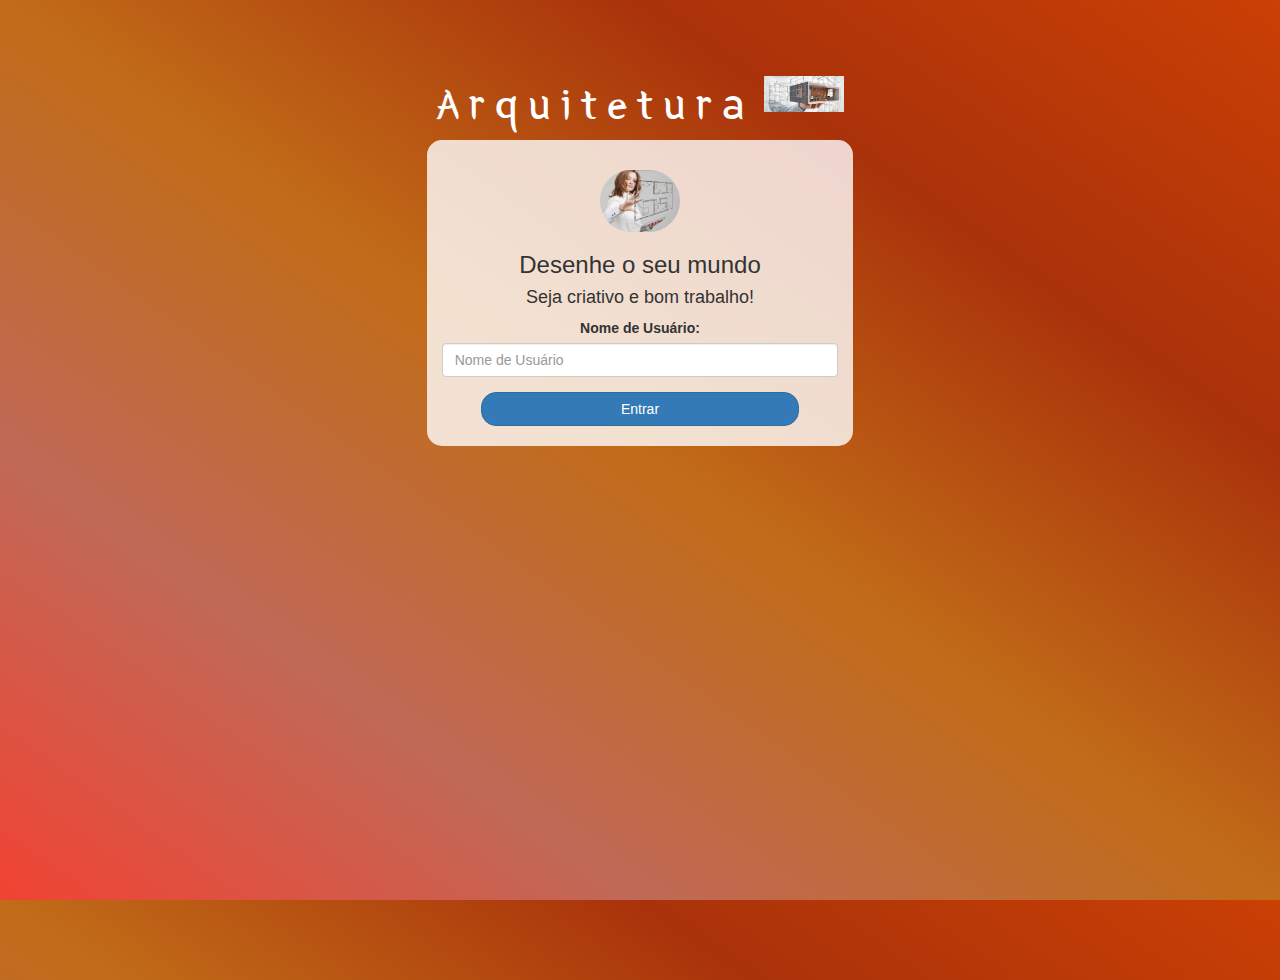
<file: index.html>
<!DOCTYPE html>
<html>
<head>
	<title>Arquitetura</title>

<meta http-equiv="Content-Type" content="text/html; charset=utf-8">
<link href="https://fonts.googleapis.com/css?family=Yeon+Sung&display=swap" rel="stylesheet"><meta name="viewport" content="width=device-width, initial-scale=1">

<link rel="stylesheet" href="https://maxcdn.bootstrapcdn.com/bootstrap/3.4.0/css/bootstrap.min.css">
<script src="https://ajax.googleapis.com/ajax/libs/jquery/3.4.1/jquery.min.js"></script>
<script src="https://maxcdn.bootstrapcdn.com/bootstrap/3.4.0/js/bootstrap.min.js"></script>



<link rel="stylesheet" type="text/css" href="style.css">
<script src="main.js"></script>
</head>
<body>

<center>
	<h1 class="header">	
		Arquitetura	<sup>
	<img src="arquitetura-e-urbanismo.jpg">
	</sup>
</h1>

	<div class="col-lg-4 col-md-6 col-sm-6 col-xs-11 login_div">

	<img src="download.jpeg" class="logo">
		<h3 >Desenhe o seu mundo</h3>

		<h4 >Seja criativo e bom trabalho!</h4>
		
		<div class="form-group">
		  <label >Nome de Usuário:</label>
		 <input type="text" id="user_name" class="form-control" placeholder="Nome de Usuário">
		</div>

		<button id="login_button" class="btn btn-primary" onclick="addUser()">Entrar</button>
		<br><br>
	</div>
</center>

</body>
</html>
</file>
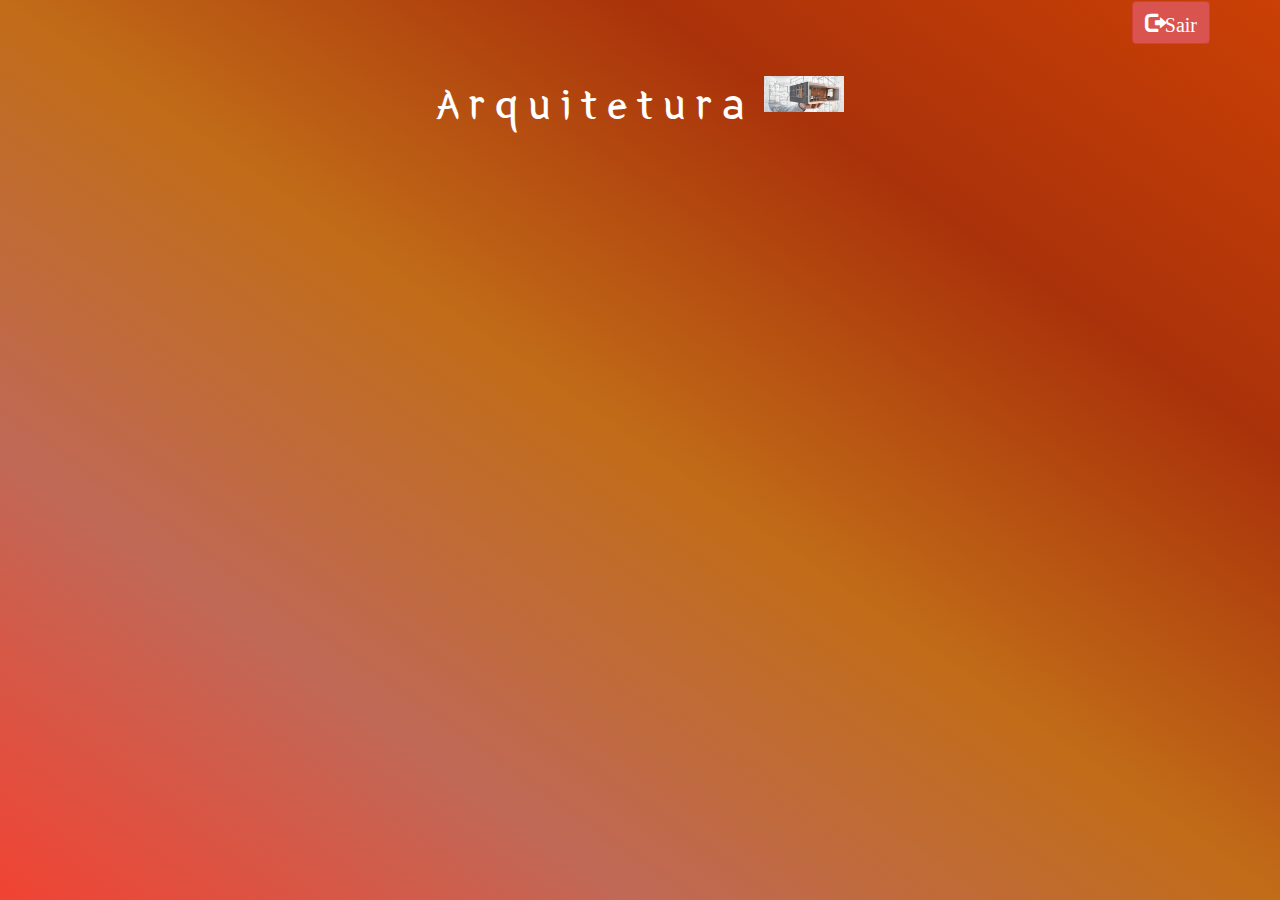
<file: ofice.html>
<!DOCTYPE html>
<html>
<head>
	<title>Arquitetura</title>


<link href="https://fonts.googleapis.com/css?family=Yeon+Sung&display=swap" rel="stylesheet"><meta name="viewport" content="width=device-width, initial-scale=1">

<meta name="viewport" content="width=device-width, initial-scale=1">
<link rel="stylesheet" href="https://maxcdn.bootstrapcdn.com/bootstrap/3.4.0/css/bootstrap.min.css">
<script src="https://ajax.googleapis.com/ajax/libs/jquery/3.4.1/jquery.min.js"></script>
<script src="https://maxcdn.bootstrapcdn.com/bootstrap/3.4.0/js/bootstrap.min.js"></script>

<link rel="stylesheet" type="text/css" href="style.css">

</head>
<body>


<div class="container">
	<button id="logout" onclick="logout();" class="glyphicon glyphicon-log-out btn btn-danger">Sair</button>

	<center>
		<h1  class="header">	
			Arquitetura	
			<sup>
				<img src="arquitetura-e-urbanismo.jpg">
			</sup>
		</h1>
		<h3 id="user_name" class="color_white"></h3>
</file>
<file: style.css>
html, body
{
  height: 100%;
  margin: 0;
}

body
{
background-image: linear-gradient(to right top, #f14333, #c06957, #c16c18, #aa320a, #ca4005);
}

.header
{
	color: white;font-family: 'Yeon Sung';font-size: 45px;letter-spacing: 10px;margin-top: 80px;
}
.header img
{
	width: 80px;margin-left: -15px;
}

.login_div
{
	background: rgba(255,255,255,0.8);float: none;border-radius: 15px;
}

.logo
{
	width: 80px;margin-top: 30px;border-radius: 40px;
}

#login_button
{
	width: 80%;border-radius: 15px;
}

.room_name
{
	cursor: pointer;
	font-size: 20px;
}


#logout
{
	font-size: 20px; float: right;
}


#output
{
	padding: 10px; width:80%;background: rgba(255,255,255,0.8);border-radius: 15px;
}

.input_div_room_page
{
	width: 80%;
}

.input_div label
{
	color: white;font-size: 20px;
}


.input_div_message_page
{
	position: fixed;bottom: 0px;width: 100%;background: rgba(255,255,255,0.8);
}
.input_div_message_page label
{
	color: black;
}
.input_div_message_page #msg
{
	width: 80%;
}
.input_div_message_page button
{
	margin-top: 15px;
	width: 50%; 
}
.color_white
{
	color: white
}

.user_tick
{
	width:20px;
}
.message_h4
{
	padding-left:5px;color:grey;
}
</file>
